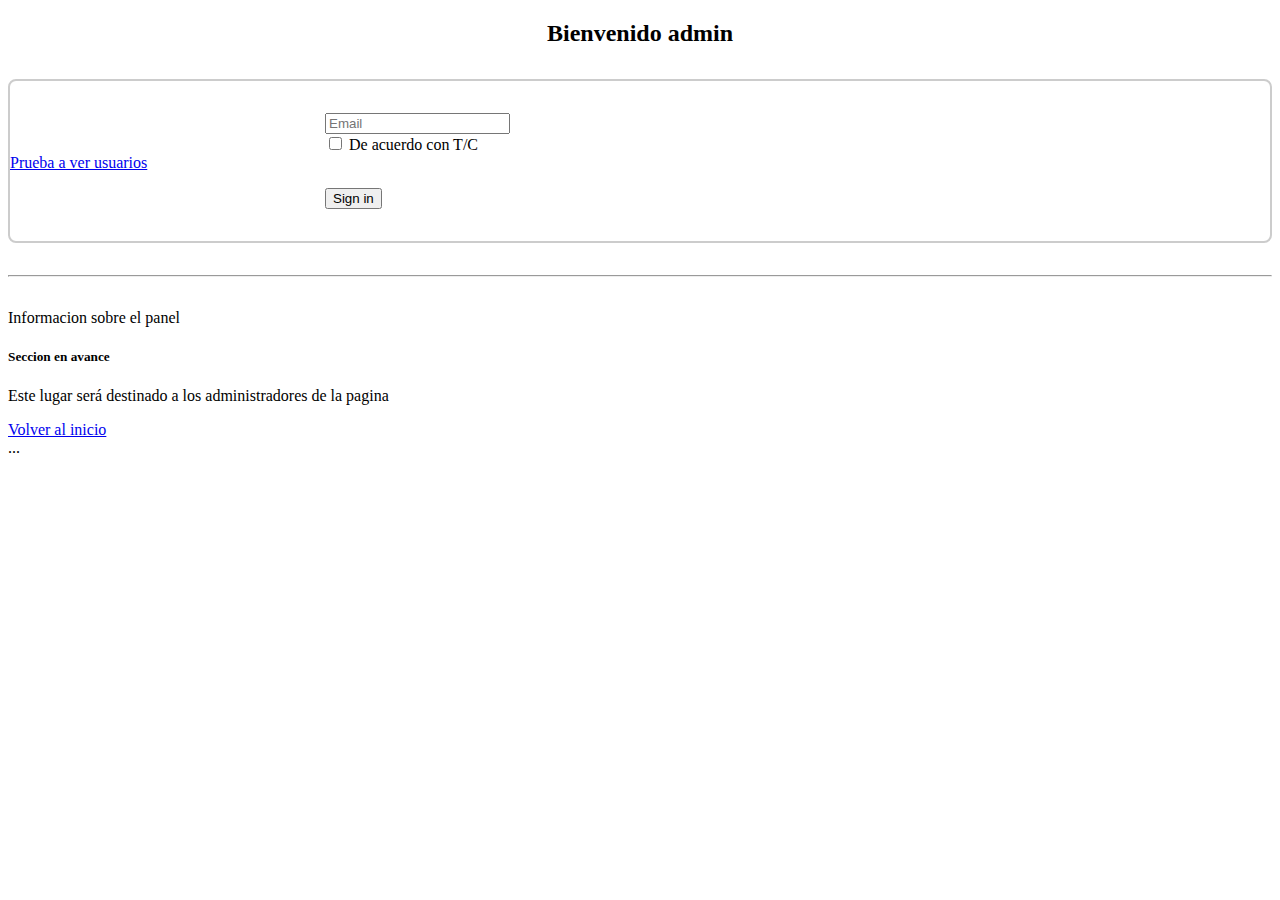
<file: index-admin.html>
<!DOCTYPE html>
<html lang="en">
<head>
    <meta charset="UTF-8">
    <meta name="viewport" content="width=device-width, initial-scale=1.0">
    <link href="https://cdn.jsdelivr.net/npm/bootstrap@5.3.8/dist/css/bootstrap.min.css" rel="stylesheet" integrity="sha384-sRIl4kxILFvY47J16cr9ZwB07vP4J8+LH7qKQnuqkuIAvNWLzeN8tE5YBujZqJLB" crossorigin="anonymous">
    <script src="https://cdn.jsdelivr.net/npm/bootstrap@5.3.8/dist/js/bootstrap.bundle.min.js" integrity="sha384-FKyoEForCGlyvwx9Hj09JcYn3nv7wiPVlz7YYwJrWVcXK/BmnVDxM+D2scQbITxI" crossorigin="anonymous"></script>
    <title>Document</title>
    <link rel="stylesheet" href="css/styles-admin.css">
</head>
<body class="p-3 mb-2 bg-dark text-white">
    <h2 id="titulo-r" class="display-2">Bienvenido admin</h2>
<div id="cont">
    <form>

        <div id="InputEmail" class="mb-3">
            <input type="email" class="form-control" placeholder="Email">
        </div>

        <div id="exampleCheck1" class="mb-3 form-check">
            <input type="checkbox" class="form-check-input" >
            <label class="h6" for="exampleCheck1">De acuerdo con T/C</label>
        </div>

        <a href="panel-users.html" class="btn btn-secondary">Prueba a ver usuarios</a>

        <br>
        <button id="button-login" type="submit" class="btn btn-primary">Sign in</button>
        
    </form>
</div>

<hr id="linea-div" >

<div class="card border-light text-bg-dark mb-3 text-center">
  <div class="card-header">
    Informacion sobre el panel
  </div>
  <div class="card-body">
    <h5 class="card-title">Seccion en avance</h5>
    <p class="card-text">Este lugar será destinado a los administradores de la pagina</p>
    <a href="index.html" class="btn btn-primary">Volver al inicio</a>
  </div>
  <div class="card-footer text-body-light">
    ...
  </div>
</div>
</body>
</html>
</file>
<file: css/styles-admin.css>
#titulo-r {
    text-align: center;
    margin-bottom: 2rem;
}
#cont {
    margin-top: 2rem;
    border: 2px solid #ccc;
    border-radius: 8px;
}

#InputEmail {
    margin-top: 2rem;
    margin-left: 25%;
    margin-right:25%;
}
#InputPassword {
    margin-top: 1rem;
    margin-left: 25%;
    margin-right:25%;
}

#InputCity {
    margin-top: 1rem;
    margin-left: 25%;
    margin-right:25%;
}
#exampleCheck1 {
    margin-left: 25%;
}
#button-login {
    margin-top: 1rem;
    margin-left: 25%;
    margin-bottom: 2rem
}

#linea-div {
    margin-top: 2rem;
    margin-bottom: 2rem;
}
</file>
